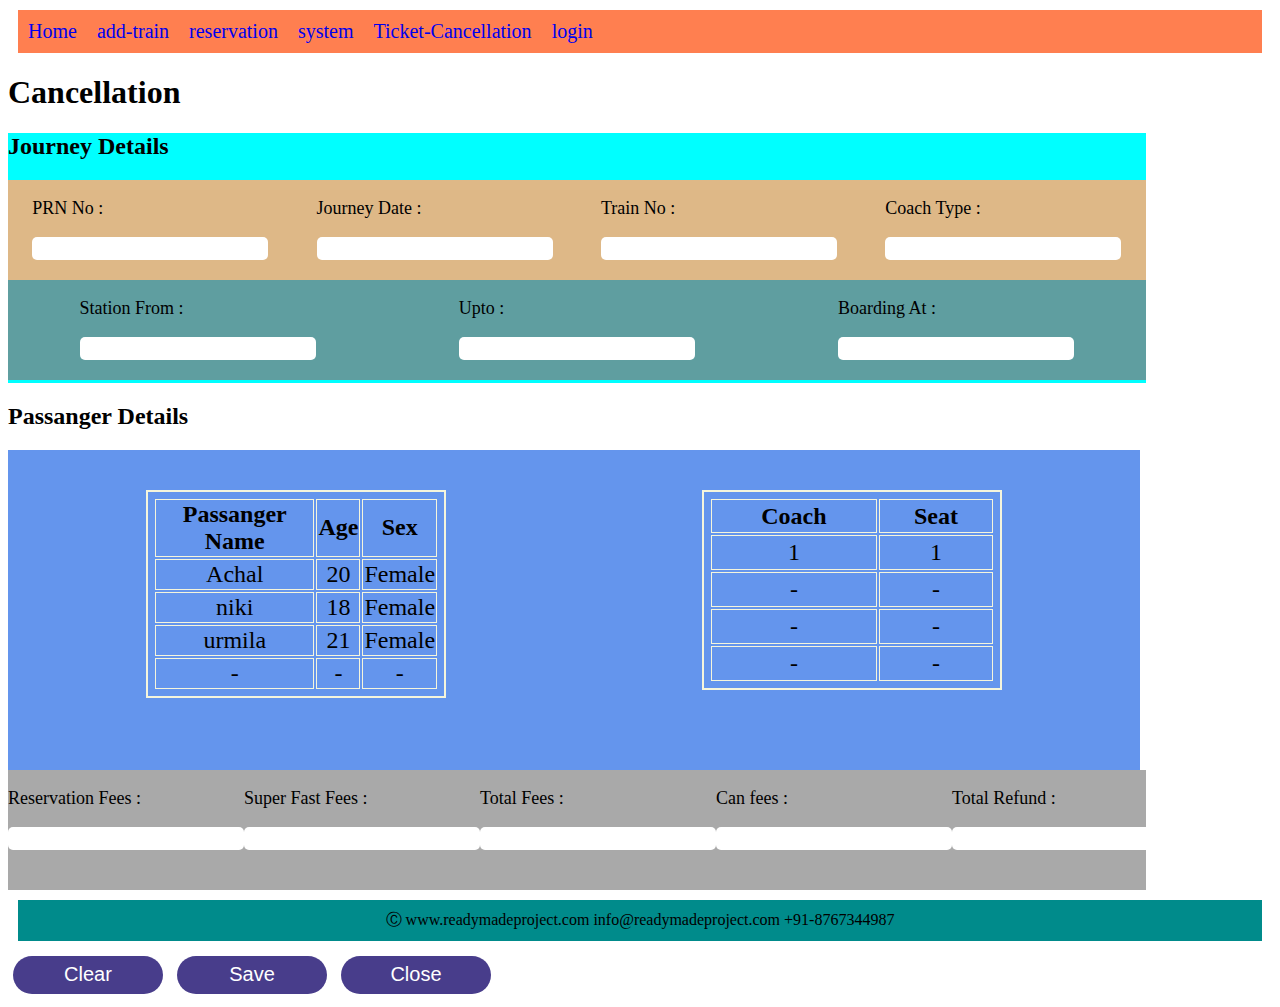
<file: pages/ticket-cancellation.html>
<!DOCTYPE html>
<html lang="en">
<head>
    <meta charset="UTF-8">
    <meta name="viewport" content="width=device-width, initial-scale=1.0">
    <title>ticket-cancel</title>
    <link rel="stylesheet" href="../css/ticket-cancel.css"/>
</head>
<body>

    <section>
        <nav class="nav">
            <li class="menu"><a href="../index.html">Home</a></li>
            <li class="menu"><a href="../pages/add-train.html">add-train</a></li>
            <li class="menu"><a href="../pages/reservation.html">reservation</a></li>
            <li class="menu"><a href="../pages/system.html">system</a></li> 
            <li class="menu"><a href="../pages//ticket-cancellation.html">Ticket-Cancellation</a></li>
            <li class="menu"><a href="../pages/login.html">login</a></li>
        </nav>
    </section>


    <h1>Cancellation </h1>
    <div class="conatiner">
        <h2>Journey Details</h2>
        <div class="sub-conatiner">
            <div>
                <p class="text">PRN No :</p>
                <input type="text" class="input-box"/>
            </div>
            <div>
                <p class="text">Journey Date :</p>
                <input type="text" class="input-box"/>
            </div>
            <div>
                <p class="text">Train No :</p>
                <input type="text" class="input-box"/>
            </div>
            <div>
                <p class="text">Coach Type :</p>
                <input type="text" class="input-box"/>
            </div>            
        </div>
        <div class="sub-conatiner back-color">
            <div class="text">
                <p>Station From :</p>
                <input type="text" class="input-box"/>
            </div>
            <div class="text">
                <p>Upto :</p>
                <input type="text" class="input-box"/>
            </div>
            <div class="text">
                <p>Boarding At :</p>
                <input type="text" class="input-box"/>
            </div>
            
        </div>

    </div>

    <h2>Passanger Details</h2>

    <div class="table-content">
        
      <div class="table-flex">
        <table class="table">
           <tr>
            <th>Passanger Name</th>
            <th>Age</th>
            <th>Sex</th>
           </tr>
           <tr>
            <td>Achal</td>
            <td>20</td>
            <td>Female</td>
           </tr>
           <tr>
            <td>niki</td>
            <td>18</td>
            <td>Female</td>
           </tr>
           <tr>
            <td>urmila</td>
            <td>21</td>
            <td>Female</td>
           </tr>
           <tr>
            <td>-</td>
            <td>-</td>
            <td>-</td>
           </tr>
        </table>
      </div>
      <div>
        <table class="table">
            <tr>
            <th>Coach</th>
            <th>Seat</th>
            </tr>
            <tr>
                <td>1</td>
                <td>1</td>
            </tr>
            <tr>
                <td>-</td>
                <td>-</td>
            </tr>
            <tr>
                <td>-</td>
                <td>-</td>
            </tr>

            <tr>
                <td>-</td>
                <td>-</td>
            </tr>
        </table>
      </div>
    </div>

    <div class="fees-detail">
        <div>
            <p class="text">Reservation Fees :</p>
            <input type="text" class="input-box"/>
        </div>
        <div>
            <p class="text">Super Fast Fees :</p>
            <input type="text" class="input-box"/>
        </div>
        <div>
            <p class="text">Total Fees :</p>
            <input type="text" class="input-box"/>
        </div>
        <div>
            <p class="text">Can fees :</p>
            <input type="text" class="input-box"/>
        </div>
        <div>
            <p class="text">Total Refund :</p>
            <input type="text" class="input-box"/>
        </div>

    </div>
    <p class="copyright">Ⓒ www.readymadeproject.com info@readymadeproject.com +91-8767344987</p>

    <button class="btn">Clear</button>
     <button class="btn">Save</button>
     <button class="btn">Close</button>

</body>
</html>
</file>
<file: css/ticket-cancel.css>
.nav{
    display: flex;
    list-style: none;
    margin: 10px;
    background-color: coral;
    color: antiquewhite;
}

.menu{
    margin: 10px;
    font-size: 20px;
}
.menu a{
    text-decoration: none;
}


.conatiner{
    background-color: aqua;
    height: 250px;
    width: 90%;
}
.sub-conatiner{
    background-color: burlywood;
    height: 100px;
    display: flex;
    justify-content: space-around;

}
.back-color{
    background-color: cadetblue;
}
.text{
    font-size: 18px;
}
.input-box{
    font-size: 18px;
    border-radius: 5px;
    border: none;
}

.table-content{
    background-color: cornflowerblue;
    height: 300px;
    width: 88%;
    display: flex;
    justify-content: space-around;
    padding: 10px;
}
.table{
    table-layout: auto;
    border: 2px solid beige;
    margin: 10px;
    padding: 5px;
    font-size: 24px;
    height: 200px;
    width: 300px;
    margin-top: 30px;
    text-align: center;
}
th{
    border: 1px solid beige;
}
td{
    border: 1px solid beige;
}
.fees-detail{
    display: flex;
    justify-content: space-around;
    background-color: darkgrey;
    height: 120px;
    width: 90%;
}
.copyright{
    background-color: darkcyan;
    margin: 10px;
    padding: 10px;
    text-align: center;
}

.btn{
    font-size: 20px;
    border-radius: 20px;
    padding: 3px;
    margin: 5px;
    height: 38px;
    width: 150px;
    border: none;
    text-align: center;
    cursor: pointer;
    color: #fff;
    background-color:darkslateblue;
}
</file>
